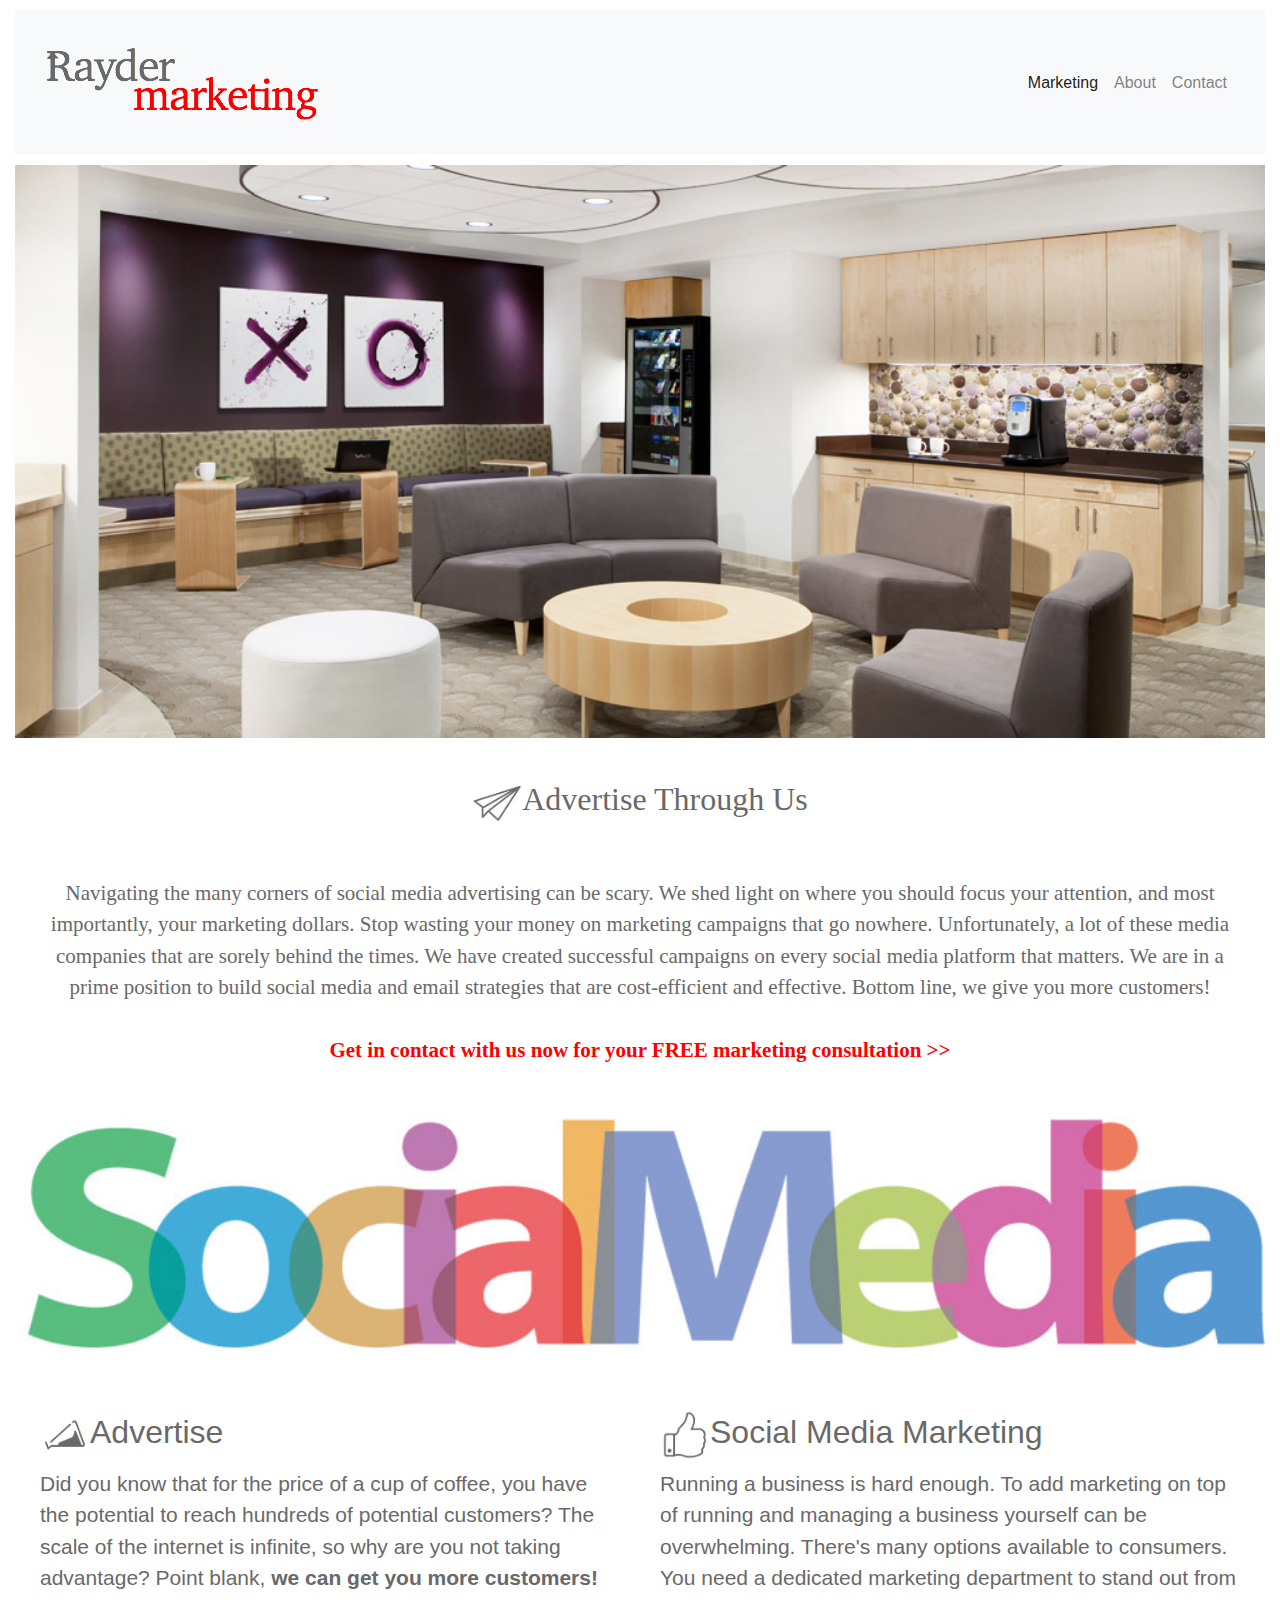
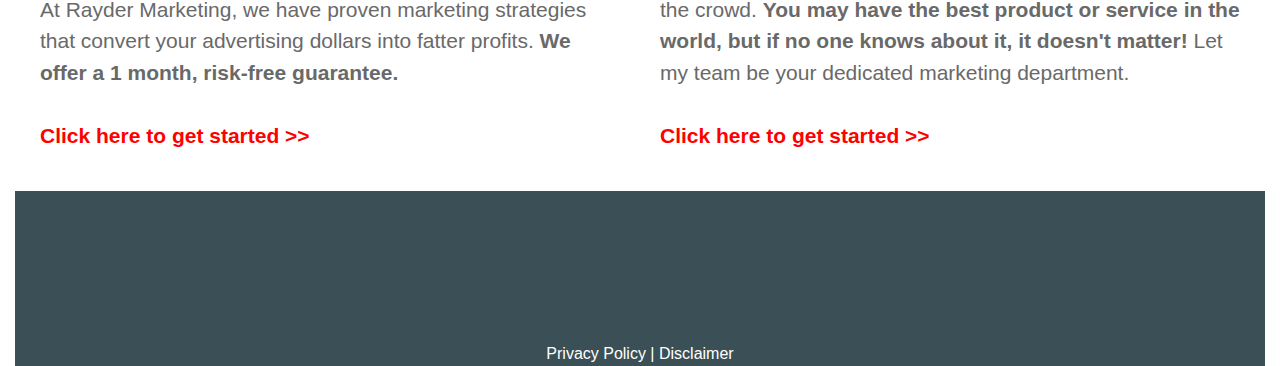
<file: index.html>
<html lang="en">
	<head>
		<!-- Required meta tags -->
    	<meta charset="utf-8">
    	<meta name="viewport" content="width=device-width, initial-scale=1, shrink-to-fit=no">

		<link rel="stylesheet" href="https://stackpath.bootstrapcdn.com/bootstrap/4.3.1/css/bootstrap.min.css" integrity="sha384-ggOyR0iXCbMQv3Xipma34MD+dH/1fQ784/j6cY/iJTQUOhcWr7x9JvoRxT2MZw1T" crossorigin="anonymous">
		<link rel="stylesheet" href="style.css" type="text/css" media="screen" charset="utf-8" />
		
		<title>Rayder Marketing</title>
	</head>
	<body>	
		<div class="container-fluid navigation">
			<nav class="navbar navbar-expand-lg navbar-light bg-light navigation2">
				<a class="navbar-brand" href="index.html"><img src='rayder-marketing-logo-transparent.png' style="width:275px; height:75px;"></a>
				<ul class="navbar-nav ml-auto">
					<li class="nav-item active">
						<a class="nav-link" href="index.html">Marketing</a>
					</li>
					<li class="nav-item">
						<a class="nav-link" href="about.html">About</a>
					</li> 
					<li class="nav-item">
						<a class="nav-link" href="contact.html">Contact</a>
					</li>
				</ul>
			</nav>
			<img src='office-slider-2.jpg' style="width:100%; height:auto; margin:0 auto; padding-top:10;">
			<div class="header">
				 <!--style="width:50px; height:auto; display:inline;"-->
				<h2><img src='airplane-grey-3.png'>Advertise Through Us</h2>
			</div>
			<div class="main-description">
				Navigating the many corners of social media advertising can be scary. We shed light on where you should
				focus your attention, and most importantly, your marketing dollars. Stop wasting your money on marketing campaigns that go
				nowhere. Unfortunately, a lot of these media companies that are sorely behind the times. We have created successful campaigns on 
				every social media platform that matters. We are in a prime position to build social media and email strategies that are cost-efficient and effective.
				Bottom line, we give you more customers!
				<br /><br />
				<a href="contact.html" class="contact-link">Get in contact with us now for your FREE marketing consultation >></a>
			</div>
			<img src='social-media-banner-edited.png' style="width:100%; height:auto; margin:0 auto; padding-top:10;">
			<div class="row  mid-column">
    			<div class="col-sm mid-column">
    				
    				<h2><img src='bullhorn-icon.png' style="width:50px; height:auto;">Advertise</h2>
      				Did you know that for the price of a cup of coffee, you have the potential to reach hundreds of potential customers?
      				The scale of the internet is infinite, so why are you not taking advantage? Point blank, <strong>we can get you more customers!</strong>
      				At Rayder Marketing, we have proven marketing strategies that convert your advertising dollars into fatter profits. <strong>We offer a 1 month, 
      				risk-free guarantee.</strong> 
      				<br /><br />
      				<a href="contact.html" class="contact-link">Click here to get started >></a>
    			</div>
    			<div class="col-sm mid-column">
    				<h2><img src='thumbs-up-icon.png' style="width:50px; height:auto;">Social Media Marketing</h2>
      				Running a business is hard enough. To add marketing on top of running and managing a business yourself can be overwhelming. 
      				There's many options available to consumers. You need a dedicated marketing department to stand out from the crowd. <strong>You may 
      				have the best product or service in the world, but if no one knows about it, it doesn't matter!</strong> Let my team be your dedicated
      				marketing department.
      				<br /><br />
      				<a href="contact.html" class="contact-link">Click here to get started >></a>
    			</div>
  			</div>
			<div class="foot">
				<span><a href="privacypolicy.php">Privacy Policy</a> | <a href="disclaimer.php">Disclaimer</a></span>
			</div>
		</div>
		<script src="https://code.jquery.com/jquery-3.3.1.slim.min.js" integrity="sha384-q8i/X+965DzO0rT7abK41JStQIAqVgRVzpbzo5smXKp4YfRvH+8abtTE1Pi6jizo" crossorigin="anonymous"></script>
		<script src="https://cdnjs.cloudflare.com/ajax/libs/popper.js/1.14.7/umd/popper.min.js" integrity="sha384-UO2eT0CpHqdSJQ6hJty5KVphtPhzWj9WO1clHTMGa3JDZwrnQq4sF86dIHNDz0W1" crossorigin="anonymous"></script>
		<script src="https://stackpath.bootstrapcdn.com/bootstrap/4.3.1/js/bootstrap.min.js" integrity="sha384-JjSmVgyd0p3pXB1rRibZUAYoIIy6OrQ6VrjIEaFf/nJGzIxFDsf4x0xIM+B07jRM" crossorigin="anonymous"></script>	
	</body>
</html>
</file>
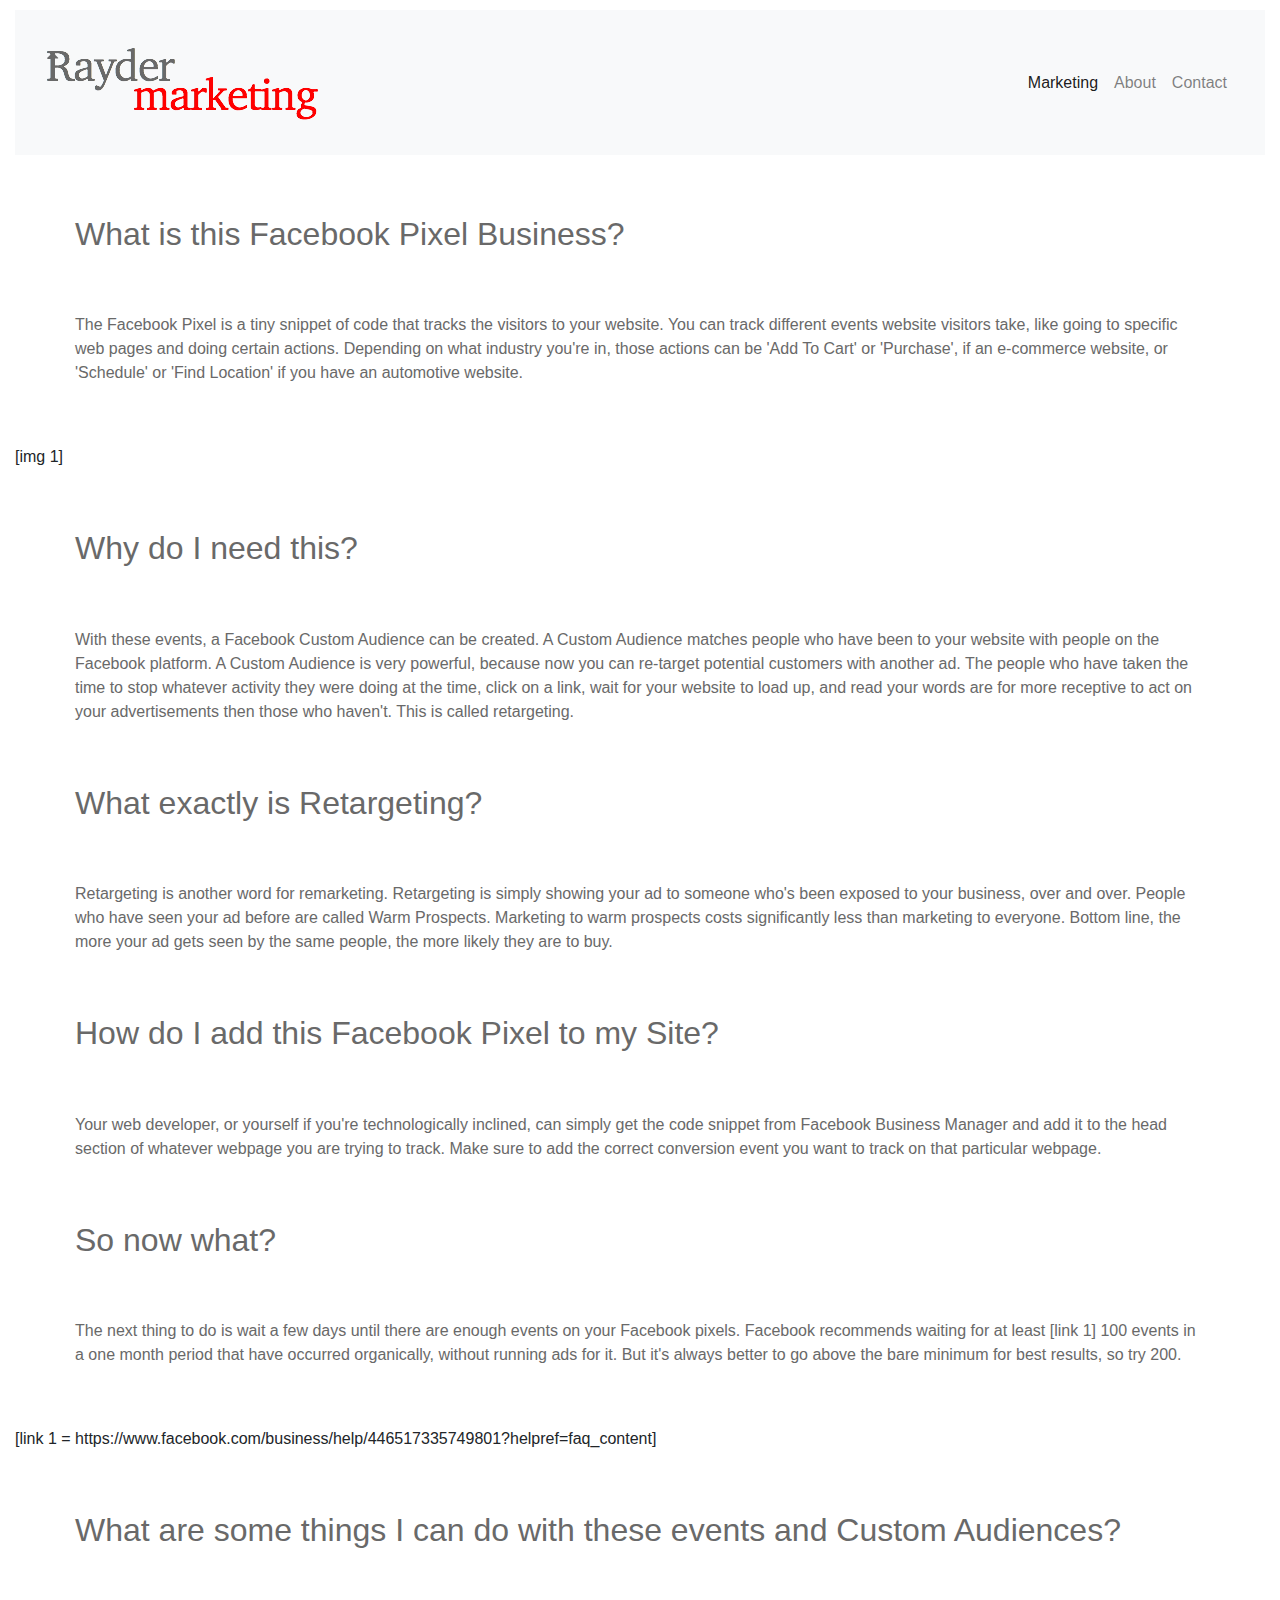
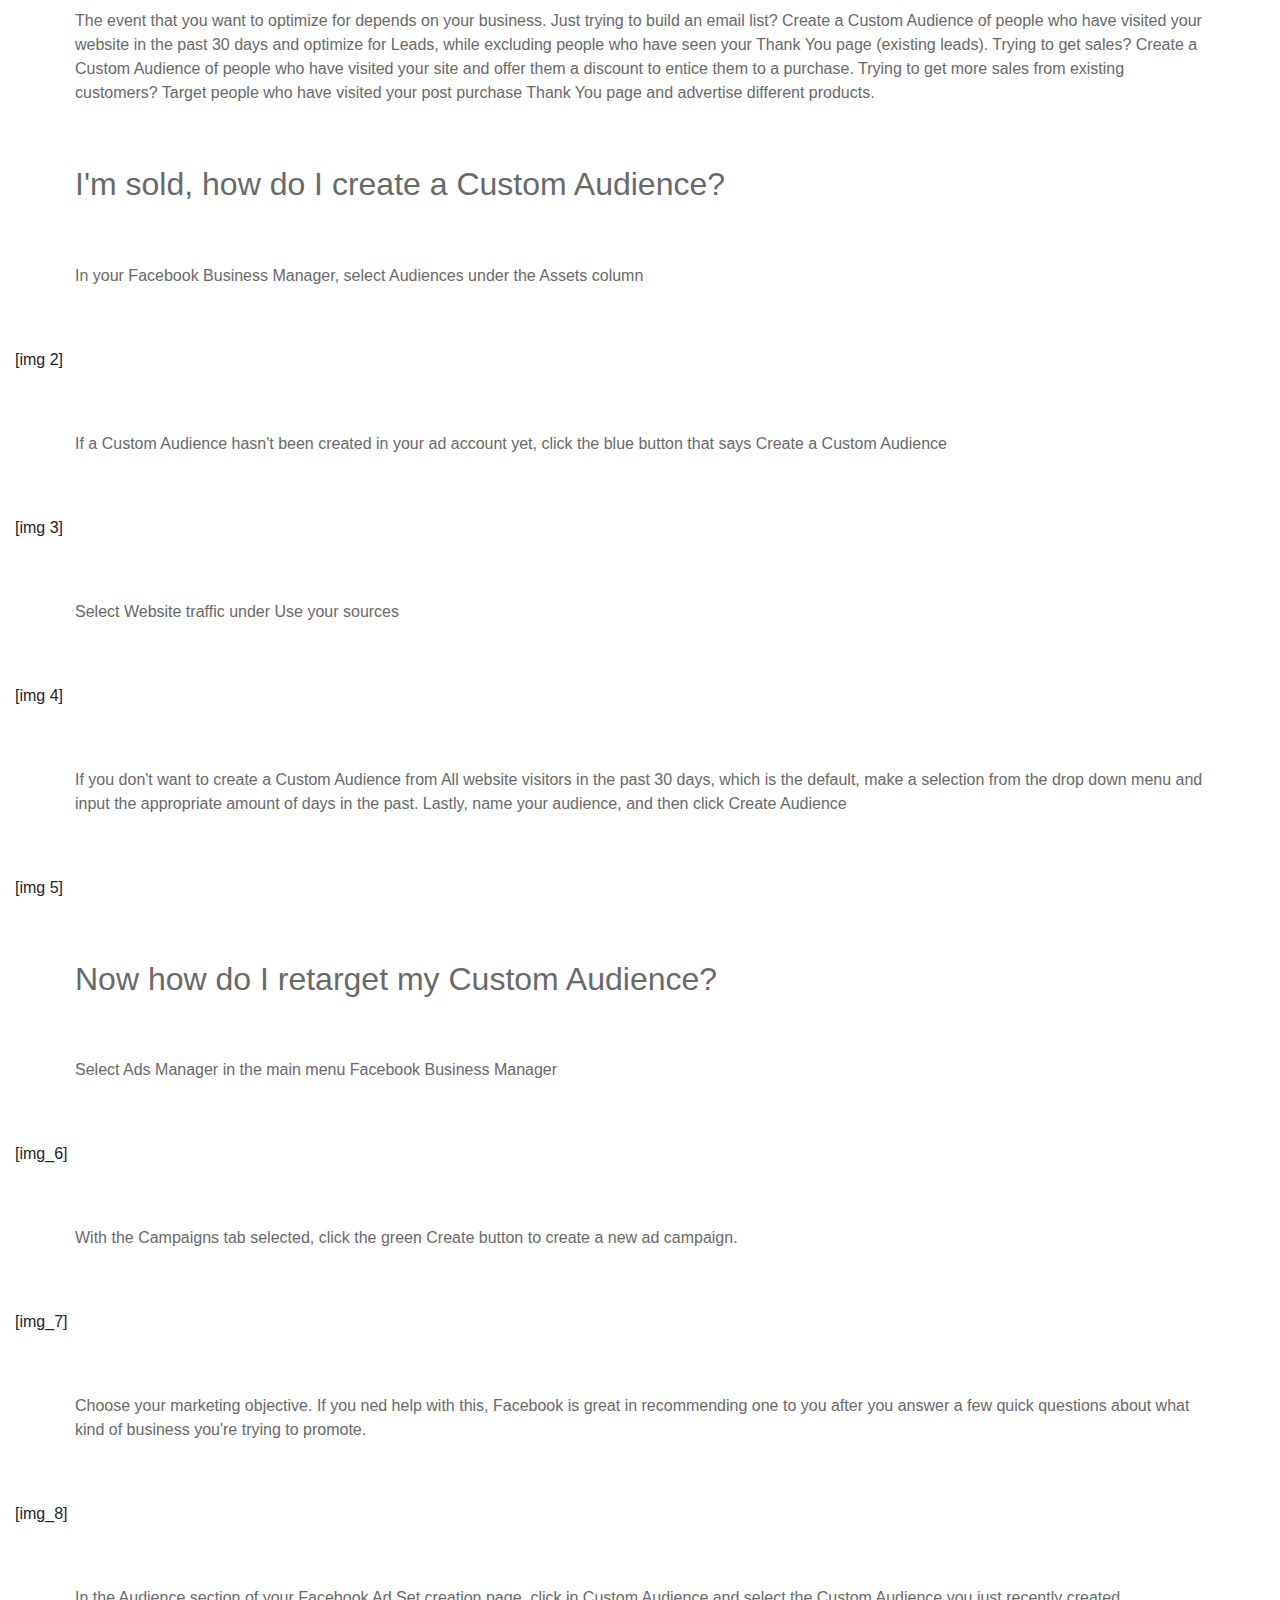
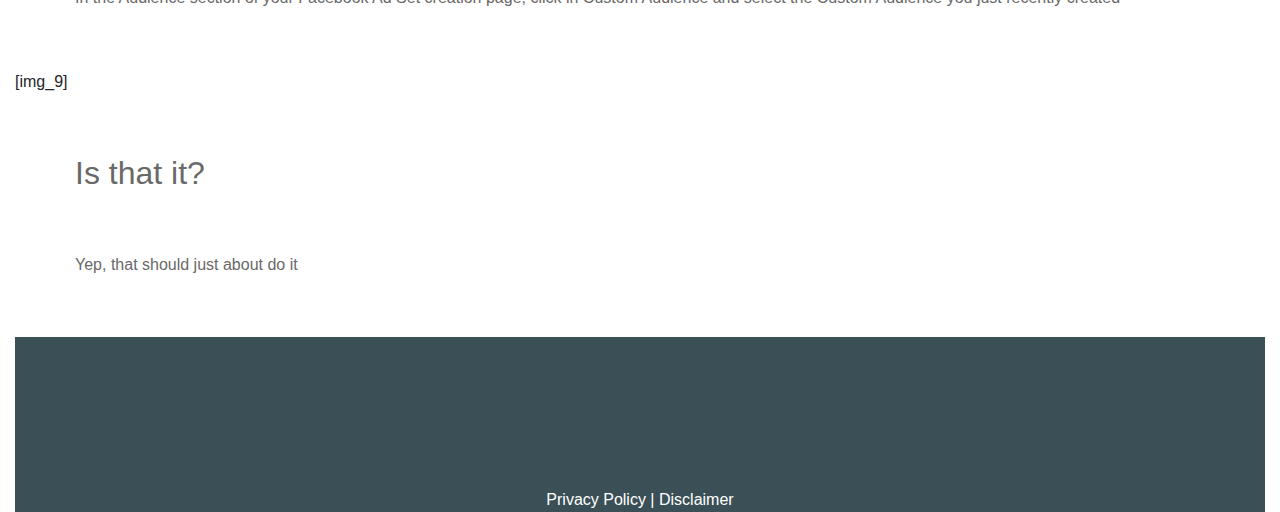
<file: blog/facebook-retargeting.html>
<html lang="en">
	<head>
		<!-- Required meta tags -->
    	<meta charset="utf-8">
    	<meta name="viewport" content="width=device-width, initial-scale=1, shrink-to-fit=no">

		<link rel="stylesheet" href="https://stackpath.bootstrapcdn.com/bootstrap/4.3.1/css/bootstrap.min.css" integrity="sha384-ggOyR0iXCbMQv3Xipma34MD+dH/1fQ784/j6cY/iJTQUOhcWr7x9JvoRxT2MZw1T" crossorigin="anonymous">
		<link rel="stylesheet" href="../style.css" type="text/css" media="screen" charset="utf-8" />
		
		<title>Facebook Retargeting Made Easy</title>
	</head>
	<body>
		<div class="container-fluid navigation">
			<nav class="navbar navbar-expand-lg navbar-light bg-light navigation2">
				<a class="navbar-brand" href="../index.html"><img src='../rayder-marketing-logo-transparent.png' style="width:275px; height:75px;"></a>
				<ul class="navbar-nav ml-auto">
					<li class="nav-item active">
						<a class="nav-link" href="../index.html">Marketing</a>
					</li>
					<li class="nav-item">
						<a class="nav-link" href="../about.html">About</a>
					</li> 
					<li class="nav-item">
						<a class="nav-link" href="../contact.html">Contact</a>
					</li>
				</ul>
			</nav>
			<div class="main-blog-body">
				<h2>What is this Facebook Pixel Business?</h2>
				<p>The Facebook Pixel is a tiny snippet of code that tracks the visitors to your website. You
				can track different events website visitors take, like going to specific web pages and 
				doing certain actions. Depending on what industry you're in, those actions can be 
				'Add To Cart' or 'Purchase', if an e-commerce website, or 'Schedule' or 'Find Location' 
				if you have an automotive website.</p>

				[img 1]

				<h2>Why do I need this?</h2>
				<p>With these events, a Facebook Custom Audience can be created. A Custom Audience matches 
				   people who have been to your website with people on the Facebook platform. A Custom 
				   Audience is very powerful, because now you can re-target potential customers with another 
				   ad. The people who have taken the time to stop whatever activity they were doing at the 
				   time, click on a link, wait for your website to load up, and read your words are for more 
				   receptive to act on your advertisements then those who haven't. This is called retargeting.</p>

				<h2>What exactly is Retargeting?</h2>
				<p>Retargeting is another word for remarketing.
				   Retargeting is simply showing your ad to someone who's been exposed to your business, over
				   and over. People who have seen your ad before are called Warm Prospects. Marketing to warm 
				   prospects costs significantly less than marketing to everyone. Bottom line, the more your 
				   ad gets seen by the same people, the more likely they are to buy.</p>


				<h2>How do I add this Facebook Pixel to my Site?</h2>
				<p>Your web developer, or yourself if you're technologically inclined, can simply get the 
				   code snippet from Facebook Business Manager and add it to the head section of whatever 
				   webpage you are trying to track. Make sure to add the correct conversion event you want 
				   to track on that particular webpage.</p>

				<h2>So now what?</h2>
				<p>The next thing to do is wait a few days until there are enough events on your Facebook
				   pixels. Facebook recommends waiting for at least [link 1] 100 events in a one month period
				   that have occurred organically, without running ads for it. But it's always better to go 
				   above the bare minimum for best results, so try 200.</p>

					[link 1 = https://www.facebook.com/business/help/446517335749801?helpref=faq_content]

				<h2>What are some things I can do with these events and Custom Audiences?</h2>
				<p>The event that you want to optimize for depends on your business. Just trying to build 
				   an email list? Create a Custom Audience of people who have visited your website in the 
				   past 30 days and optimize for Leads, while excluding people who have seen your Thank You
				   page (existing leads). Trying to get sales? Create a Custom Audience of people who have 
				   visited your site and offer them a discount to entice them to a purchase. Trying to get 
				   more sales from existing customers? Target people who have visited your post purchase 
				   Thank You page and advertise different products.</p>

				<h2>I'm sold, how do I create a Custom Audience?</h2>
				<p>In your Facebook Business Manager, select Audiences under the Assets column</p>

					[img 2]

				<p>If a Custom Audience hasn't been created in your ad account yet, click the blue button
				   that says Create a Custom Audience</p>

					[img 3]

				<p>Select Website traffic under Use your sources</p>

					[img 4]

				<p>If you don't want to create a Custom Audience from All website visitors in the past 30 days, 
				   which is the default, make a selection from the drop down menu and input the appropriate 
				   amount of days in the past. Lastly, name your audience, and then click Create Audience</p>

					[img 5]

				<h2>Now how do I retarget my Custom Audience?</h2>
				<p>Select Ads Manager in the main menu Facebook Business Manager</p>

					[img_6]

				<p>With the Campaigns tab selected, click the green Create button to create a new
				   ad campaign.</p>

					[img_7]

				<p>Choose your marketing objective. If you ned help with this, Facebook is great in 
				   recommending one to you after you answer a few quick questions about what kind of business 
				   you're trying to promote.</p>

					[img_8]

				<p>In the Audience section of your Facebook Ad Set creation page, click in Custom Audience 
				   and select the Custom Audience you just recently created</p>

					[img_9]


				<h2>Is that it?</h2>
				<p>Yep, that should just about do it</p>
			
			</div>
			<div class="foot">
				<span><a href="../privacypolicy.php">Privacy Policy</a> | <a href="../disclaimer.php">Disclaimer</a></span>
			</div>
		</div>
		<script src="https://code.jquery.com/jquery-3.3.1.slim.min.js" integrity="sha384-q8i/X+965DzO0rT7abK41JStQIAqVgRVzpbzo5smXKp4YfRvH+8abtTE1Pi6jizo" crossorigin="anonymous"></script>
		<script src="https://cdnjs.cloudflare.com/ajax/libs/popper.js/1.14.7/umd/popper.min.js" integrity="sha384-UO2eT0CpHqdSJQ6hJty5KVphtPhzWj9WO1clHTMGa3JDZwrnQq4sF86dIHNDz0W1" crossorigin="anonymous"></script>
		<script src="https://stackpath.bootstrapcdn.com/bootstrap/4.3.1/js/bootstrap.min.js" integrity="sha384-JjSmVgyd0p3pXB1rRibZUAYoIIy6OrQ6VrjIEaFf/nJGzIxFDsf4x0xIM+B07jRM" crossorigin="anonymous"></script>	
	</body>
</html>
</file>
<file: style.css>
* {
    margin: 0;
    padding: 0;
}

#headerstrip {
	height: 75px; 
	background-color: #FFFFFF; 
	margin-bottom: 20px;
	text-align: center;
}

.foot {
  left: 0;
  bottom: 0;
  width: 100%;
  text-align:center;
  height: 175px; 
  color: white;
  background-color: #3b4f56;
  position: relative;
}

.foot span {
   position: absolute;
  left: 0;
  right: 0;
  bottom: 0;
}

.foot a {
  color: white;
}

.mid-column {
	color: #696969;
	padding: 20px;
	font-size: 21px;
}

.main-description {
	text-align: center;
	margin: 20px;
	padding: 10px;
	font-size: 21px;
	color: #696969;
	font-family: 'Roboto Slab', serif;
}	

.header img {
  width: 50px;
  height: auto;
  background: #555;
}

.header h2 {
  text-align: center;
  margin: 30px auto;
  padding: 10px;
  color: #696969;
  font-family: 'Roboto Slab', serif;
}

.main-header {
	text-align: center;
	margin: 30px;
	padding: 10px;
	color: #696969;
	font-family: 'Roboto Slab', serif;
}

.contact-link {
	font-weight: bold;
	color: red;
}

.contact-link:hover {
	color: red;
}

.navbar-custom li {
	float: right;
}

.navigation {
	margin-top: 10px;
	/*padding: 10 0 10 0px;*/
}

.navigation2 {
	padding: 30px 30px 30px 30px;
}


.main-blog-body h2,p {
	margin: 60px;
	color: #696969;
}
</file>
